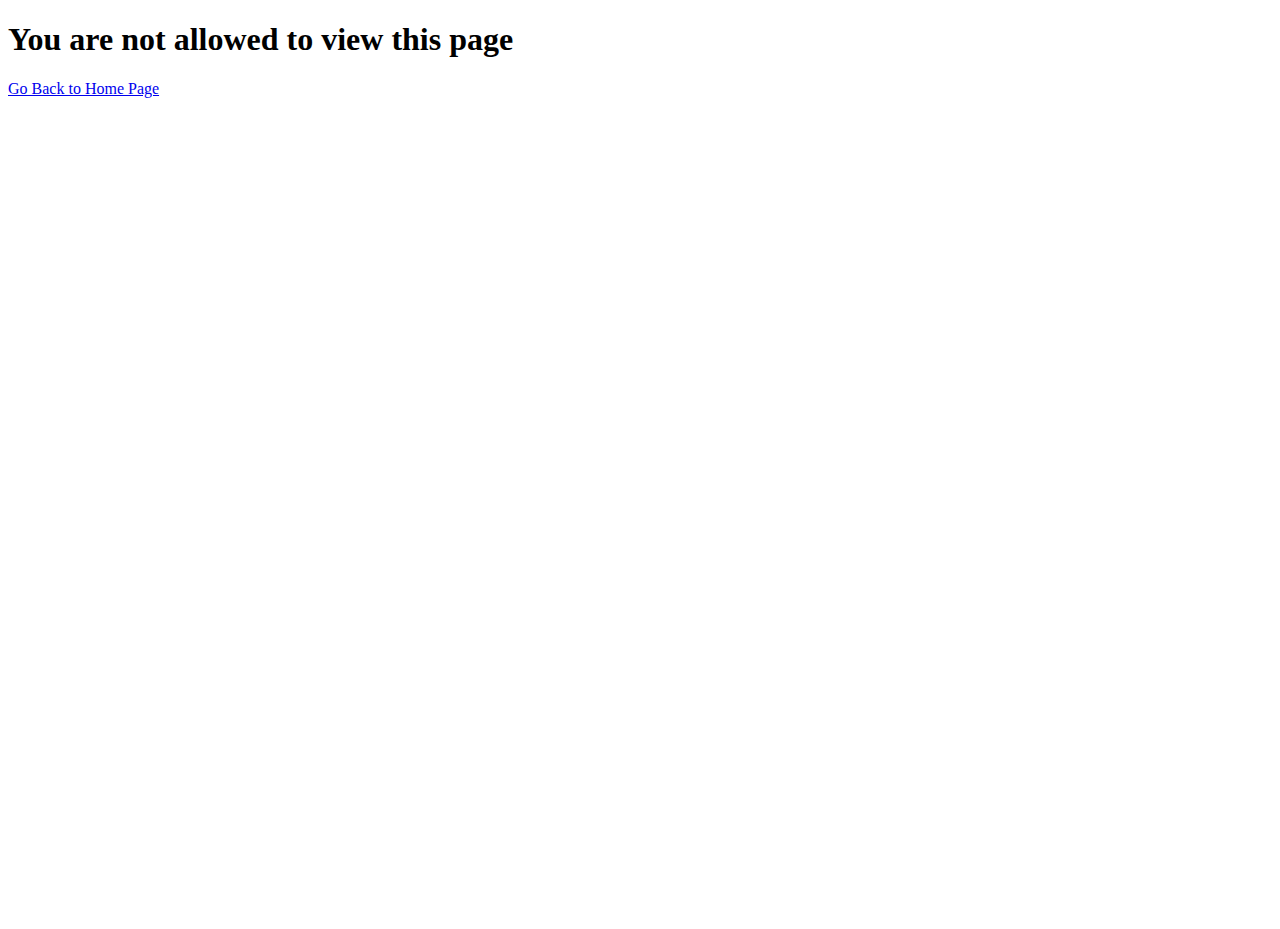
<file: public/not-allowed.html>
<!DOCTYPE html>
<html lang="en">

<head>
    <meta charset="UTF-8">
    <meta http-equiv="X-UA-Compatible" content="IE=edge">
    <meta name="viewport" content="width=device-width, initial-scale=1.0">
    <link rel="stylesheet" href="https://cdn.jsdelivr.net/npm/bootstrap@5.2.3/dist/css/bootstrap.min.css" integrity="sha384-rbsA2VBKQhggwzxH7pPCaAqO46MgnOM80zW1RWuH61DGLwZJEdK2Kadq2F9CUG65" crossorigin="anonymous">
    <title>Not Allowed</title>
</head>

<body>
    <div style="width: 100vw; height: 100vh;" class="d-flex flex-column bg-dark align-items-center justify-content-center">
        <h1 class="text-light">You are not allowed to view this page</h1>
        <a href="/" class="btn btn-danger text-light">Go Back to Home Page</a>
    </div>
</body>

</html>
</file>
